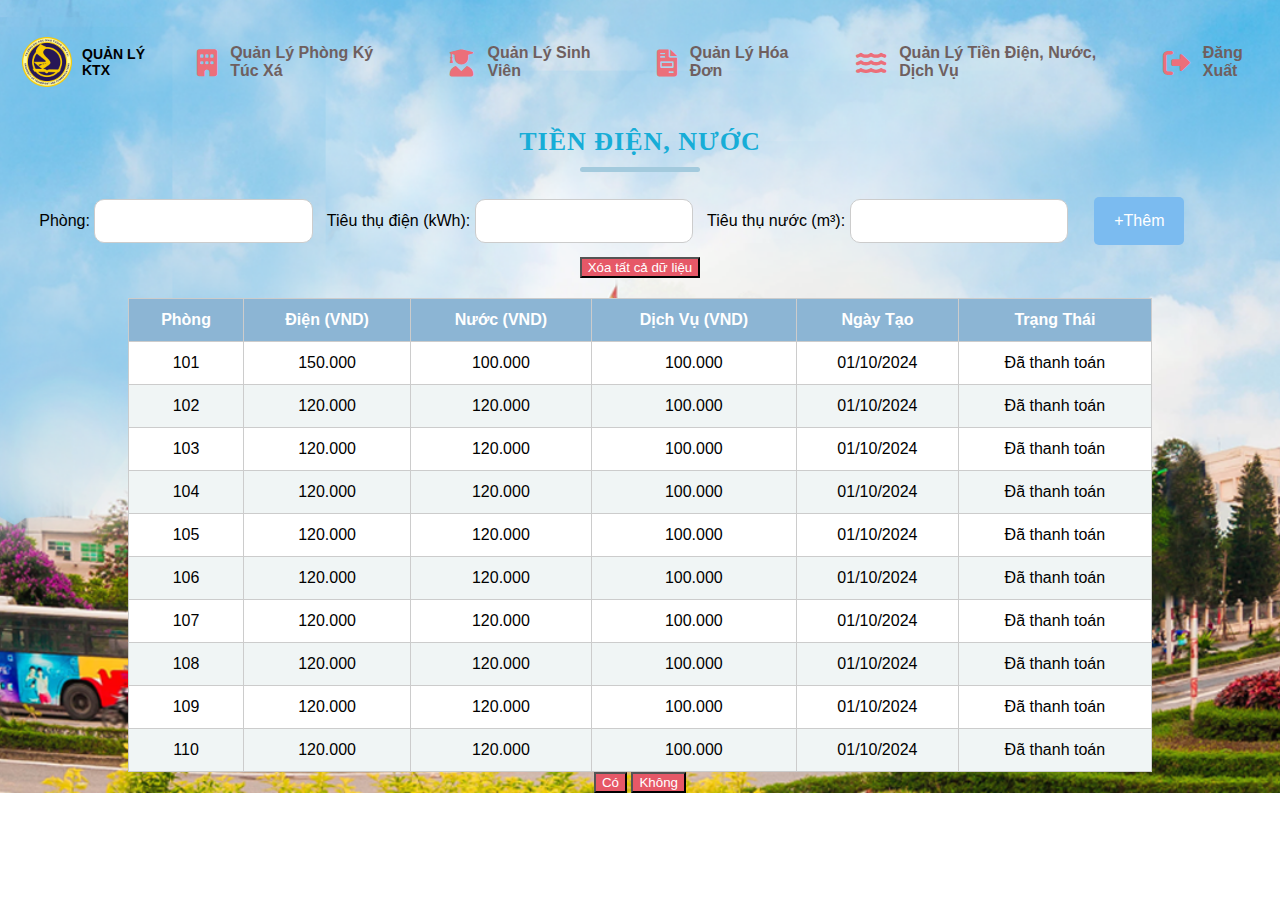
<file: ktx/dichvu.html>
<!DOCTYPE html>
<html lang="vi">
<head>
    <meta charset="UTF-8">
    <meta name="viewport" content="width=device-width, initial-scale=1.0">
    <title>Quản Lý Tiền Điện, Nước</title>
    <link rel="stylesheet" href="style.css">
    <link rel="stylesheet" href="https://cdnjs.cloudflare.com/ajax/libs/font-awesome/6.0.0-beta3/css/all.min.css">

</head>
<body>
    <header>
        <div class="header-logo">
            <img src="/images/Logo-Dai-Hoc-Giao-Thong-Van-Tai-UTC.png" alt="Logo UTC" />
            <span>QUẢN LÝ KTX</span>

          </div>
        </div>
        <nav>
            <a href="ttphong.html"><i class="fas fa-building"></i> Quản Lý Phòng Ký Túc Xá</a>
            <a href="sv.html"><i class="fas fa-user-graduate"></i> Quản Lý Sinh Viên</a>
            <a href="tienphong.html"><i class="fas fa-file-invoice"></i> Quản Lý Hóa Đơn</a>
            <a href="dichvu.html"><i class="fas fa-water"></i> Quản Lý Tiền Điện, Nước, Dịch Vụ</a>
            <a href="index.html"><i class="fas fa-sign-out-alt"></i> Đăng Xuất</a>
        </nav>
        
    </header>
    <h1>Tiền Điện, Nước</h1>
    <form id="dichvu-form">        
        <label for="phong">Phòng:</label>
        <input type="number" id="phong" required>

        <label for="dien">Tiêu thụ điện (kWh):</label>
        <input type="number" id="dien" required >

        <label for="nuoc">Tiêu thụ nước (m³):</label>
        <input type="number" id="nuoc" required>

        <button type="submit">+Thêm</button>
    </form>
    <div id="thongbao" class="hidden"></div>
    <button id="clear-local-storage">Xóa tất cả dữ liệu</button>
    <!-- Modal xác nhận -->
</div>
    <table id="dichvu-table">
        <thead>
            <tr>
                <th>Phòng</th>
                <th>Điện (VND)</th>
                <th>Nước (VND)</th>
                <th>Dịch Vụ (VND)</th>
                <th>Ngày Tạo</th>
                <th>Trạng Thái</th>
            </tr>
        </thead>
        <tbody>
            <tr>
                <td>101</td>
                <td>150.000</td>
                <td>100.000</td>
                <td>100.000</td>
                <td>01/10/2024</td>
                <td>Đã thanh toán</td>
            </tr>
            <tr>
                <td>102</td>
                <td>120.000</td>
                <td>120.000</td>
                <td>100.000</td>
                <td>01/10/2024</td>
                <td>Đã thanh toán</td>
            </tr>
            <tr>
                <td>103</td>
                <td>120.000</td>
                <td>120.000</td>
                <td>100.000</td>
                <td>01/10/2024</td>
                <td>Đã thanh toán</td>
            </tr>
            <tr>
                <td>104</td>
                <td>120.000</td>
                <td>120.000</td>
                <td>100.000</td>
                <td>01/10/2024</td>
                <td>Đã thanh toán</td>
            </tr>
            <tr>
                <td>105</td>
                <td>120.000</td>
                <td>120.000</td>
                <td>100.000</td>
                <td>01/10/2024</td>
                <td>Đã thanh toán</td>
            </tr>
            <tr>
                <td>106</td>
                <td>120.000</td>
                <td>120.000</td>
                <td>100.000</td>
                <td>01/10/2024</td>
                <td>Đã thanh toán</td>
            </tr>
            <tr>
                <td>107</td>
                <td>120.000</td>
                <td>120.000</td>
                <td>100.000</td>
                <td>01/10/2024</td>
                <td>Đã thanh toán</td>
            </tr>
            <tr>
                <td>108</td>
                <td>120.000</td>
                <td>120.000</td>
                <td>100.000</td>
                <td>01/10/2024</td>
                <td>Đã thanh toán</td>
            </tr>
            <tr>
                <td>109</td>
                <td>120.000</td>
                <td>120.000</td>
                <td>100.000</td>
                <td>01/10/2024</td>
                <td>Đã thanh toán</td>
            </tr>
            <tr>
                <td>110</td>
                <td>120.000</td>
                <td>120.000</td>
                <td>100.000</td>
                <td>01/10/2024</td>
                <td>Đã thanh toán</td>
            </tr>
        </tbody>
    </table>
    <div id="confirm-modal" class="modal hidden">
        <div class="modal-content">
            <span id="confirm-message"></span>
            <div class="button-container">
                <button id="confirm-yes">Có</button>
                <button id="confirm-no">Không</button>
            </div>
        </div>
    </div>
</div>

<script src="dichvu.js"></script>
</body>
</html>
</file>
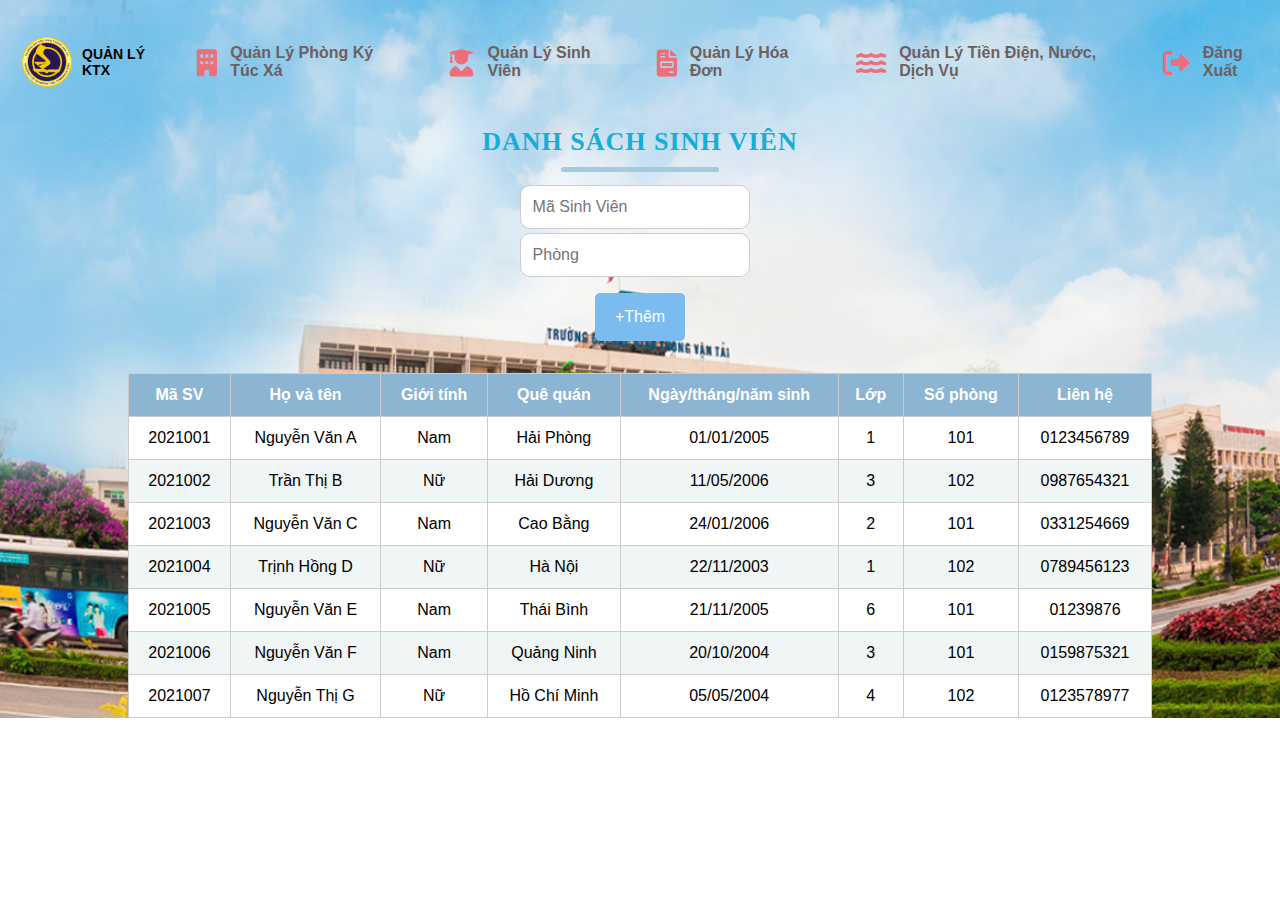
<file: ktx/sv.html>
<!DOCTYPE html>
<html lang="vi">
<head>
    <meta charset="UTF-8">
    <meta name="viewport" content="width=device-width, initial-scale=1.0">
    <title>Quản Lý Sinh Viên</title>
    <link rel="stylesheet" href="https://cdnjs.cloudflare.com/ajax/libs/font-awesome/6.0.0-beta3/css/all.min.css">

    <link rel="stylesheet" href="style.css">
</head>
<body>
    <header>
        <div class="header-logo">
            <img src="/images/Logo-Dai-Hoc-Giao-Thong-Van-Tai-UTC.png" alt="Logo UTC" />
            <span>QUẢN LÝ KTX</span>

          </div>
        </div>
        <nav>
            <a href="ttphong.html"><i class="fas fa-building"></i> Quản Lý Phòng Ký Túc Xá</a>
            <a href="sv.html"><i class="fas fa-user-graduate"></i> Quản Lý Sinh Viên</a>
            <a href="tienphong.html"><i class="fas fa-file-invoice"></i> Quản Lý Hóa Đơn</a>
            <a href="dichvu.html"><i class="fas fa-water"></i> Quản Lý Tiền Điện, Nước, Dịch Vụ</a>
            <a href="index.html"><i class="fas fa-sign-out-alt"></i> Đăng Xuất</a>
        </nav>
    </header>
    <h1>Danh Sách Sinh Viên</h1>

    <input type="text" id="msv" placeholder="Mã Sinh Viên">
    <input type="number" id="sp" placeholder="Phòng">
    <button type="submit">+Thêm</button>
    <table>
        <thead>
            <tr>
                <th>Mã SV</th>
                <th>Họ và tên</th>
                <th>Giới tính</th>
                <th>Quê quán</th>
                <th>Ngày/tháng/năm sinh</th>
                <th>Lớp</th>
                <th>Số phòng</th>
                <th>Liên hệ</th>
            </tr>
        </thead>
        <tbody>
            <tr>
                <td>2021001</td>
                <td>Nguyễn Văn A</td>
                <td>Nam</td>
                <td>Hải Phòng</td>
                <td>01/01/2005</td>
                <td>1</td>
                <td>101</td>
                <td>0123456789</td>
            </tr>
            <tr>
                <td>2021002</td>
                <td>Trần Thị B</td>
                <td>Nữ</td>
                <td>Hải Dương</td>
                <td>11/05/2006</td>
                <td>3</td>
                <td>102</td>
                <td>0987654321</td>
            </tr>
            <tr>
                <td>2021003</td>
                <td>Nguyễn Văn C</td>
                <td>Nam</td>
                <td>Cao Bằng</td>
                <td>24/01/2006</td>
                <td>2</td>
                <td>101</td>
                <td>0331254669</td>
            </tr>
            <tr>
                <td>2021004</td>
                <td>Trịnh Hồng D</td>
                <td>Nữ</td>
                <td>Hà Nội</td>
                <td>22/11/2003</td>
                <td>1</td>
                <td>102</td>
                <td>0789456123</td>
            </tr>
            <tr>
                <td>2021005</td>
                <td>Nguyễn Văn E</td>
                <td>Nam</td>
                <td>Thái Bình</td>
                <td>21/11/2005</td>
                <td>6</td>
                <td>101</td>
                <td>01239876</td>
            </tr>
            <tr>
                <td>2021006</td>
                <td>Nguyễn Văn F</td>
                <td>Nam</td>
                <td>Quảng Ninh</td>
                <td>20/10/2004</td>
                <td>3</td>
                <td>101</td>
                <td>0159875321</td>
            </tr>
            <tr>
                <td>2021007</td>
                <td>Nguyễn Thị G</td>
                <td>Nữ</td>
                <td>Hồ Chí Minh</td>
                <td>05/05/2004</td>
                <td>4</td>
                <td>102</td>
                <td>0123578977</td>
            </tr>
        </tbody>
    </table>
    <script src="sv.js"></script>

</body>
</html>
</file>
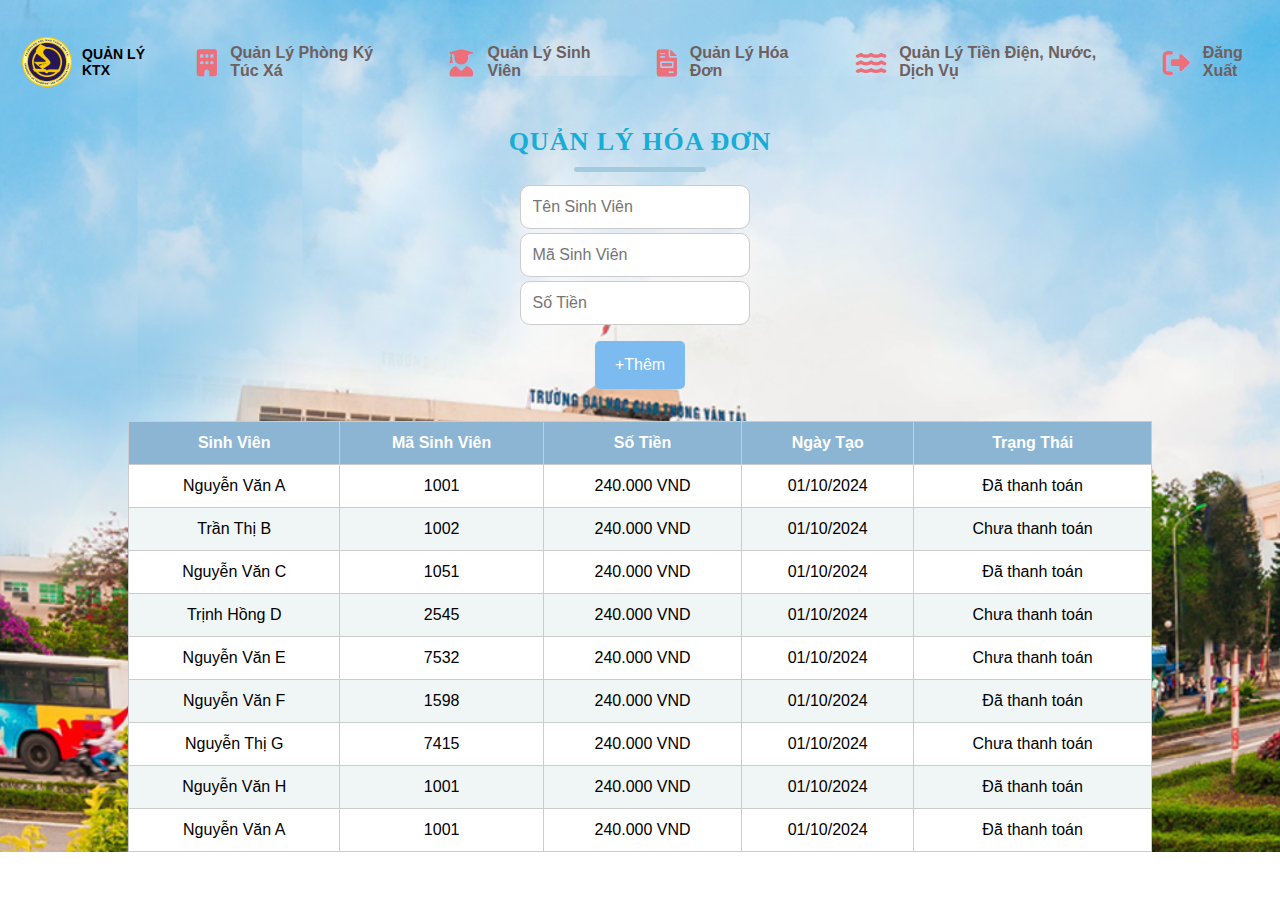
<file: ktx/tienphong.html>
<!DOCTYPE html>
<html lang="vi">
<head>
    <meta charset="UTF-8">
    <meta name="viewport" content="width=device-width, initial-scale=1.0">
    <title>Hóa Đơn</title>
    <link rel="stylesheet" href="style.css">
    <link rel="stylesheet" href="https://cdnjs.cloudflare.com/ajax/libs/font-awesome/6.0.0-beta3/css/all.min.css">

</head>
<body>
    <header>
        <div class="header-logo">
            <img src="/images/Logo-Dai-Hoc-Giao-Thong-Van-Tai-UTC.png" alt="Logo UTC" />
            <span>QUẢN LÝ KTX</span>

          </div>
        </div>
        <nav>
            <a href="ttphong.html"><i class="fas fa-building"></i> Quản Lý Phòng Ký Túc Xá</a>
            <a href="sv.html"><i class="fas fa-user-graduate"></i> Quản Lý Sinh Viên</a>
            <a href="tienphong.html"><i class="fas fa-file-invoice"></i> Quản Lý Hóa Đơn</a>
            <a href="dichvu.html"><i class="fas fa-water"></i> Quản Lý Tiền Điện, Nước, Dịch Vụ</a>
            <a href="index.html"><i class="fas fa-sign-out-alt"></i> Đăng Xuất</a>
        </nav>
    </header>
    <h1>Quản Lý Hóa Đơn</h1>
    <input type="text" id="ten" placeholder="Tên Sinh Viên">

    <input type="number" id="msv" placeholder="Mã Sinh Viên">
    <input type="text" id="tien" placeholder="Số Tiền">
    <button type="submit">+Thêm</button>
    <table>
        <thead>
            <tr>
                <th>Sinh Viên</th>
                <th>Mã Sinh Viên</th>
                <th>Số Tiền</th>
                <th>Ngày Tạo</th>
                <th>Trạng Thái</th>
            </tr>
        </thead>
        <tbody>
            <tr>
                <td>Nguyễn Văn A</td>
                <td>1001</td>
                <td>240.000 VND</td>
                <td>01/10/2024</td>
                <td>Đã thanh toán</td>
            </tr>
            <tr>
                <td>Trần Thị B</td>
                <td>1002</td>
                <td>240.000 VND</td>
                <td>01/10/2024</td>
                <td>Chưa thanh toán</td>
            </tr>
            <tr>
                <td>Nguyễn Văn C</td>
                <td>1051</td>
                <td>240.000 VND</td>
                <td>01/10/2024</td>
                <td>Đã thanh toán</td>
            </tr>
            <tr>
                <td>Trịnh Hồng D</td>
                <td>2545</td>
                <td>240.000 VND</td>
                <td>01/10/2024</td>
                <td>Chưa thanh toán</td>
            </tr>
            <tr>
                <td>Nguyễn Văn E</td>
                <td>7532</td>
                <td>240.000 VND</td>
                <td>01/10/2024</td>
                <td>Chưa thanh toán</td>
            </tr>
            <tr>
                <td>Nguyễn Văn F</td>
                <td>1598</td>
                <td>240.000 VND</td>
                <td>01/10/2024</td>
                <td>Đã thanh toán</td>
            </tr>
            <tr>
                <td>Nguyễn Thị G</td>
                <td>7415</td>
                <td>240.000 VND</td>
                <td>01/10/2024</td>
                <td>Chưa thanh toán</td>

            </tr>
            <tr>
                <td>Nguyễn Văn H</td>
                <td>1001</td>
                <td>240.000 VND</td>
                <td>01/10/2024</td>
                <td>Đã thanh toán</td>
            </tr>
            <tr>
                <td>Nguyễn Văn A</td>
                <td>1001</td>
                <td>240.000 VND</td>
                <td>01/10/2024</td>
                <td>Đã thanh toán</td>
            </tr>
        </tbody>
    </table>
    <script src="tienphong.js"></script>
</body>
</html>
</file>
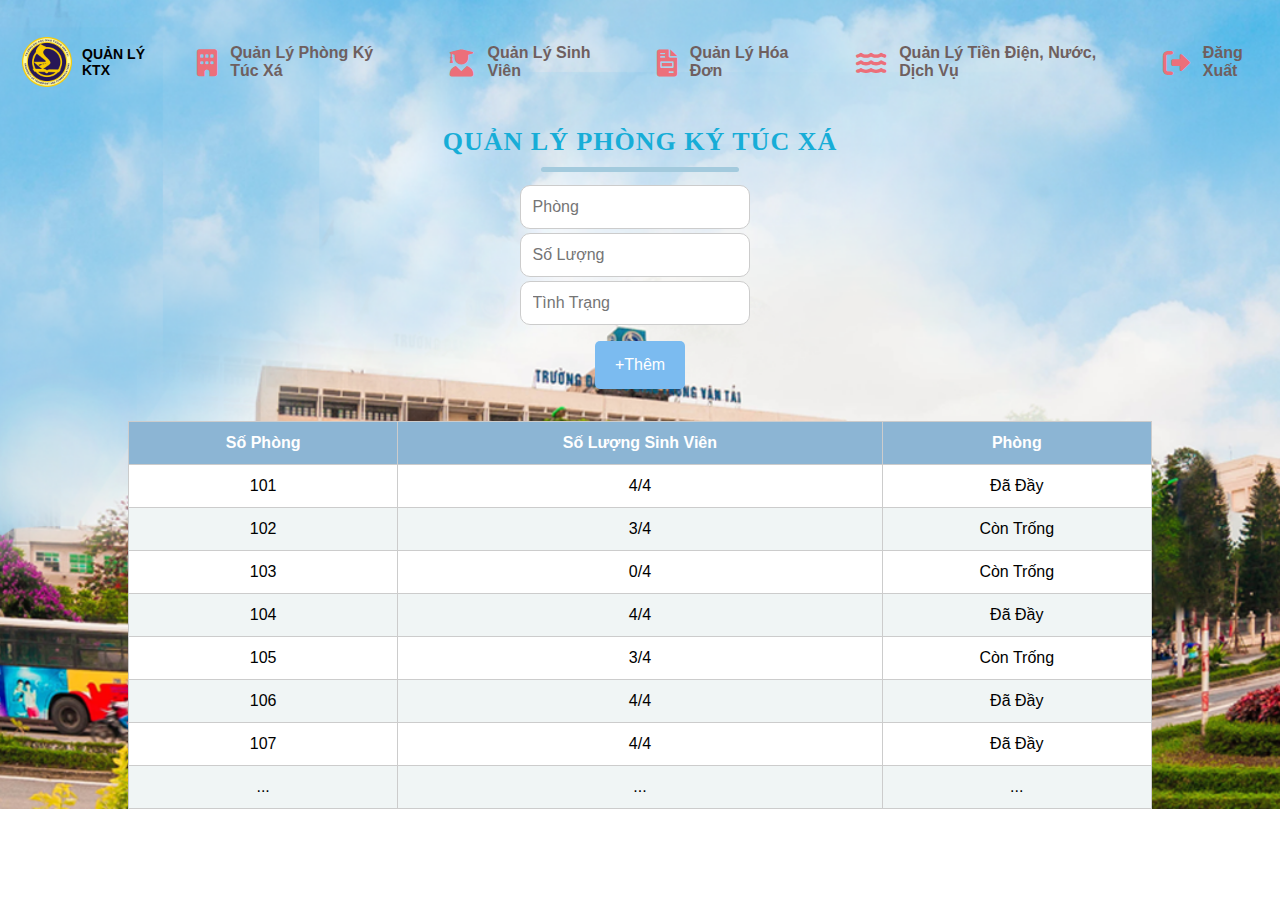
<file: ktx/ttphong.html>
<!DOCTYPE html>
<html lang="vi">
<head>
    <meta charset="UTF-8">
    <meta name="viewport" content="width=device-width, initial-scale=1.0">
    <title>Danh Sách Phòng</title>
    <link rel="stylesheet" href="style.css">
    <link rel="stylesheet" href="https://cdnjs.cloudflare.com/ajax/libs/font-awesome/6.0.0-beta3/css/all.min.css">

</head>
<body>
        
    <header>
        <div class="header-logo">
            <img src="/images/Logo-Dai-Hoc-Giao-Thong-Van-Tai-UTC.png" alt="Logo UTC" />
            <span>QUẢN LÝ KTX</span>

          </div>
        </div>
        <nav>
            <a href="ttphong.html"><i class="fas fa-building"></i> Quản Lý Phòng Ký Túc Xá</a>
            <a href="sv.html"><i class="fas fa-user-graduate"></i> Quản Lý Sinh Viên</a>
            <a href="tienphong.html"><i class="fas fa-file-invoice"></i> Quản Lý Hóa Đơn</a>
            <a href="dichvu.html"><i class="fas fa-water"></i> Quản Lý Tiền Điện, Nước, Dịch Vụ</a>
            <a href="index.html"><i class="fas fa-sign-out-alt"></i> Đăng Xuất</a>
        </nav>
        
    </header>
    <h1>Quản Lý Phòng Ký Túc Xá</h1>
    <input type="number" id="sp" placeholder="Phòng">
    <input type="number" id="sl" placeholder="Số Lượng">
    <input type="text" id="tt" placeholder="Tình Trạng">
    <button type="submit">+Thêm</button>
    <table>
        <thead>
            <tr>
                <th>Số Phòng</th>
                <th>Số Lượng Sinh Viên</th>
                <th>Phòng</th>
            </tr>
        </thead>
        <tbody>
            <tr>
                <td>101</td>
                <td>4/4</td>
                <td>Đã Đầy</td>
            </tr>
            <tr>
                <td>102</td>
                <td>3/4</td>
                <td>Còn Trống</td>
            </tr>
            <tr>
                <td>103</td>
                <td>0/4</td>
                <td>Còn Trống</td>
            </tr>
            <tr>
                <td>104</td>
                <td>4/4</td>
                <td>Đã Đầy</td>
            </tr>
            <tr>
                <td>105</td>
                <td>3/4</td>
                <td>Còn Trống</td>
            </tr>
            <tr>
                <td>106</td>
                <td>4/4</td>
                <td>Đã Đầy</td>
            </tr>
            <tr>
                <td>107</td>
                <td>4/4</td>
                <td>Đã Đầy</td>
            </tr>
            

            <tr>
                <td>...</td>
                <td>...</td>
                <td>...</td>
            </tr>
        </tbody>
    </table>

    <script src="ttphong.js"></script>
</body>
</html>
</file>
<file: ktx/style.css>
/* Định dạng cho toàn bộ trang */
body {
    font-family: Arial, sans-serif;
    background: url('../images/banner-truong-dai-hoc-giao-thong-van-tai.png') no-repeat center center;
    background-size: cover;
    margin: 0;
    padding: 0;
    display: flex;
    flex-direction: column;
    align-items: center;
}

.header-logo {
    display: flex; /* Sử dụng flexbox để căn giữa logo và chữ */
    align-items: center;
    margin: 12px;
    padding: 10px;
}

.header-logo img {
    height: auto; /* Giữ tỉ lệ khung hình của logo */

    width: 50px;
     /* Đặt chiều rộng cho logo */
    height: auto; /* Giữ tỉ lệ khung hình của logo */
    margin-right: 10px; /* Thêm khoảng cách giữa logo và chữ */
}
.header-logo span {
    font-weight: bold; /* Làm cho chữ in đậm */
    font-size: 14px; /* Thay đổi kích thước chữ (tùy chọn) */
}


.icon{
    width: 200px;
    float: left;
    height: 50px;
}


/* Định dạng cho phần header */
header {
    display: flex;
    width: 100%;

    align-items: center;
    justify-content: space-between;
    padding: 15px 30px;
    box-shadow: o 2px 8px rgba(0, 0, 0, 0.1);
}
.header .logo {
    height: 40px; /* Kích thước logo */
    margin-right: 10px;
  }
header nav {
    display: flex;
    justify-content: center;
    gap: 20px;
}

header nav a {
    color: rgb(111, 95, 95);
    font-size: 16px;
    font-weight: bold;
    text-decoration: none;
    padding: 8px 17.8px;
    transition: background-color 0.3s;
    margin: 5px;
}

header nav a:hover {
    background-color: #a1d7df;
    border-radius: 20px;
}
.nav {
    margin-top: 20px; 
    display: flex;
    text-align: center;
    justify-content: center; /* Căn giữa theo chiều ngang */
    align-items: center; /* Căn giữa theo chiều dọc */
    flex-wrap: wrap; /* Cho phép xuống dòng */
    padding: 5px;
    /* Điều chỉnh khoảng cách như mong muốn */
}
nav a {
    display: inline-flex;
    align-items: center;
    margin-right: 5px;
    text-decoration: none;
    font-size: 10px;
    transition: color 0.3s ease;
    justify-content: center 
    text-align: center; /* Căn giữa văn bản */

}


 

nav a i {
    margin-right: 13px; /* Khoảng cách giữa biểu tượng và văn bản */
    color: #ec6f7a; /* Màu của biểu tượng */
    font-size: 27px;
}
nav i:hover {
    color: #8359cf; /* Màu khi hover qua biểu tượng */
}
nav a:hover {
    color: #101010; /* Màu văn bản khi hover */
    padding: 15px;
}

/* Định dạng cho phần tiêu đề chính */
h1 {

    font-size: 26px; /* Kích thước chữ */
    font-weight: bold; /* Làm cho chữ in đậm */
    color: #17add7; /* Màu chữ */
    text-align: center; /* Căn giữa tiêu đề */
    margin: 3px 0px; /* Khoảng cách bên trên và dưới tiêu đề */
    text-transform: uppercase; /* Chữ in hoa */
    letter-spacing: 1px; /* Khoảng cách giữa các chữ cái */
    position: relative; /* Để sử dụng cho hiệu ứng */
    font-family: 'Times New Roman', Times, serif;

}
h1::after {
    content: ""; /* Tạo một phần tử giả */
    display: block; /* Hiển thị như một khối */
    width: 50%; /* Chiều rộng của đường gạch dưới */
    height: 5px; /* Chiều cao của đường gạch dưới */
    background: #a3cadd; /* Màu sắc cho đường gạch dưới */
    margin: 10px auto; /* Căn giữa */
    border-radius: 10px; /* Bo góc cho đường gạch dưới */
    transition: width 0.7s; /* Hiệu ứng chuyển tiếp khi hover */
}

h1:hover::after {
    width: 70%; /* Đường gạch dưới mở rộng khi hover */
}
/*màu cho thanh toán*/
button.paid {
    background-color: #28a745;
    color: white;
}
button:not(.paid) {
    background-color: #e65867;
    color: white;
}
td:contains('Chưa thanh toán') {
    color: red; /* Màu đỏ cho trạng thái chưa thanh toán */
    font-weight: bold; /* In đậm chữ */
}

/* Thêm cho các ô có thể chỉnh sửa */
td[contenteditable="true"] {
    background-color: #e7f3fe; /* Màu nền cho ô có thể chỉnh sửa */
}
/* Định dạng cho form thêm phòng */
input[type="number"], input[type="text"] {
    padding: 12px;
    font-size: 16px;
    border: 1.5px solid #ccc;
    border-radius: 10px;
    margin-right: 10px;
    margin-bottom: 4px;
    width:16%;
}

button[type="submit"] {
    padding: 15px 20px;
    font-size: 16px;
    background-color: #7bbbf0;
    color: white;
    border: none;
    border-radius: 5px;
    cursor: pointer;
    transition: background-color 0.3s;
    margin: 12px;
}

button[type="submit"]:hover {
    background-color: #a9cbec;
}

/* Định dạng cho bảng */

table {
    width: 80%;
    margin-top: 20px;
    border-collapse: collapse;
}

table thead {
    background-color: #8cb5d4;
    color: white;
}

table th, table td {
    padding: 12px;
    border: 1px solid #ccc;
    text-align: center;
    font-size: 16px;
}

table tbody tr:nth-child(even) {
    background-color: #f0f5f5; /* Xanh xám nhạt */
}
table tbody tr:nth-child(odd){
    background-color: #ffffff; /* Màu trắng */


}

/* Điều chỉnh cho màn hình nhỏ hơn */
@media (max-width: 768px) {
    header nav {
        flex-direction: column;
        gap: 10px;
    }

    h1 {
        font-size: 24px;
        padding: 10px;
    }

    table {
        width: 100%;
    }
}
</file>
